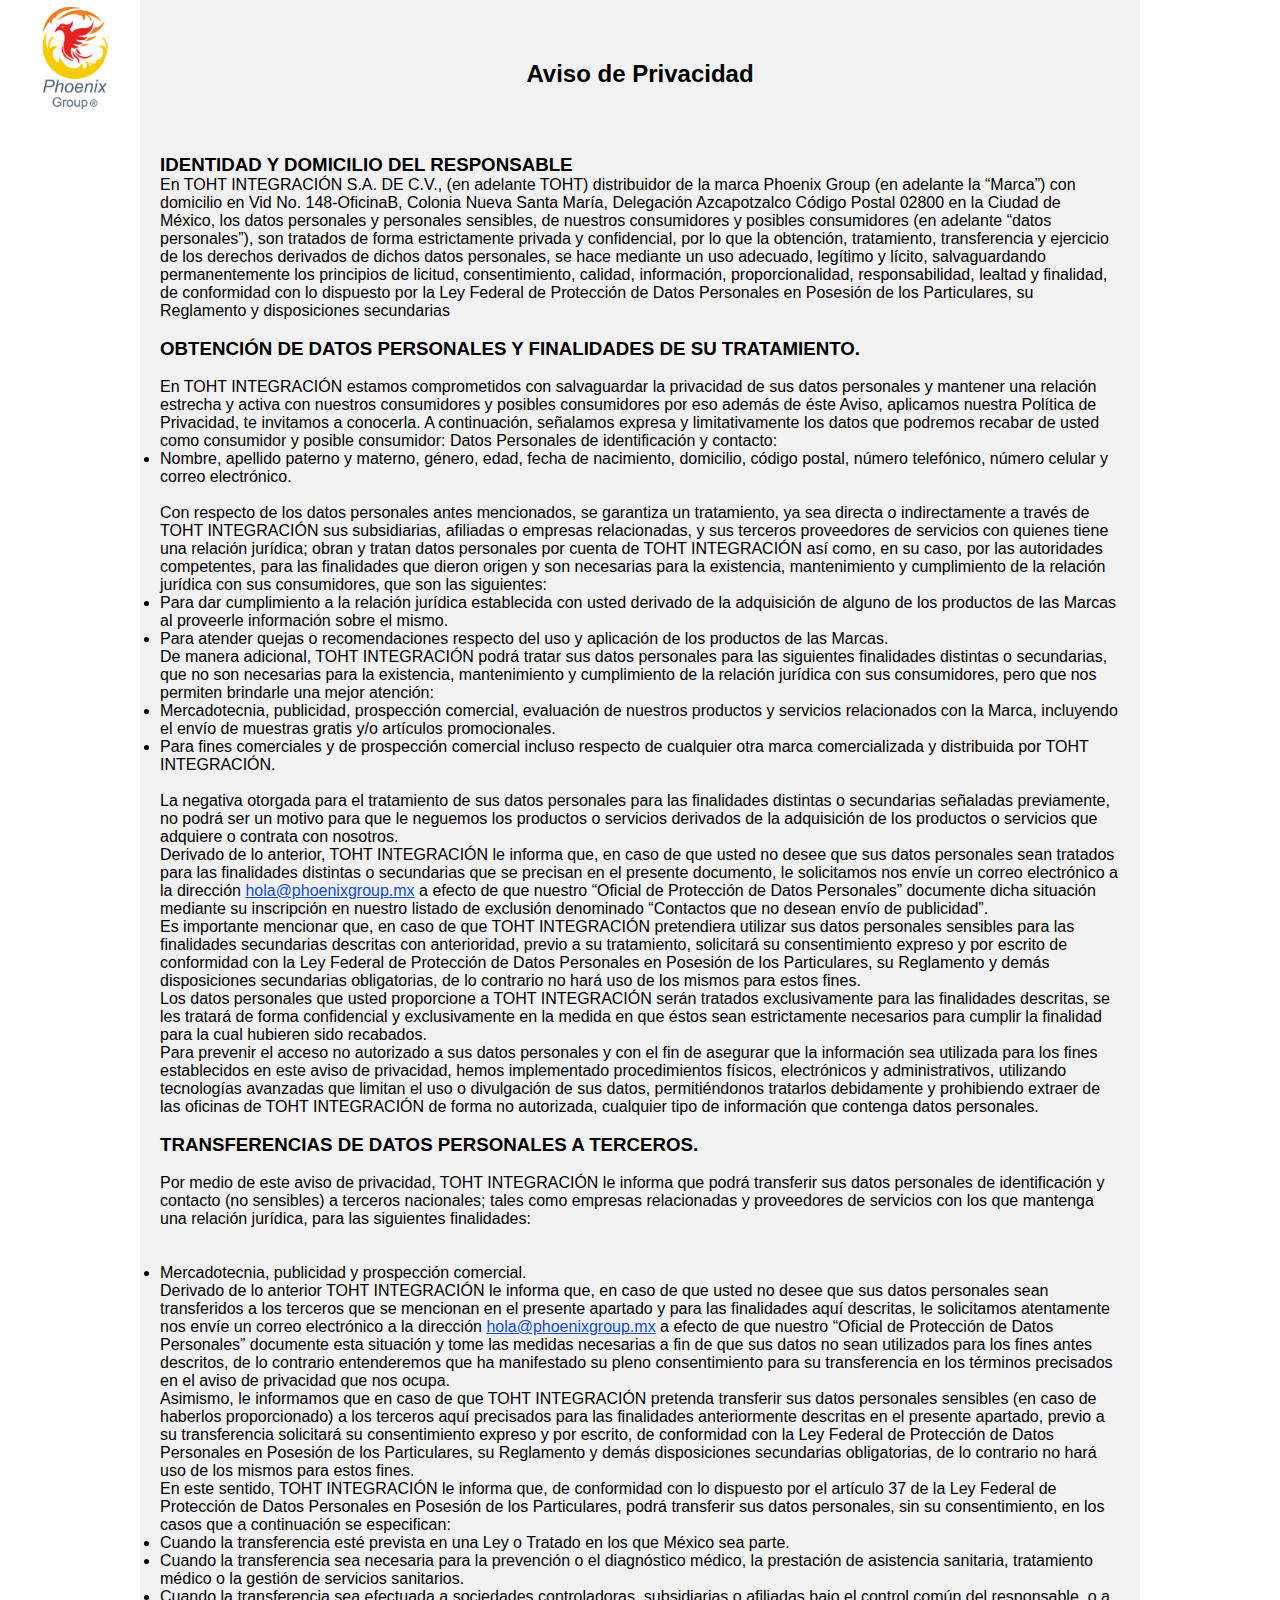
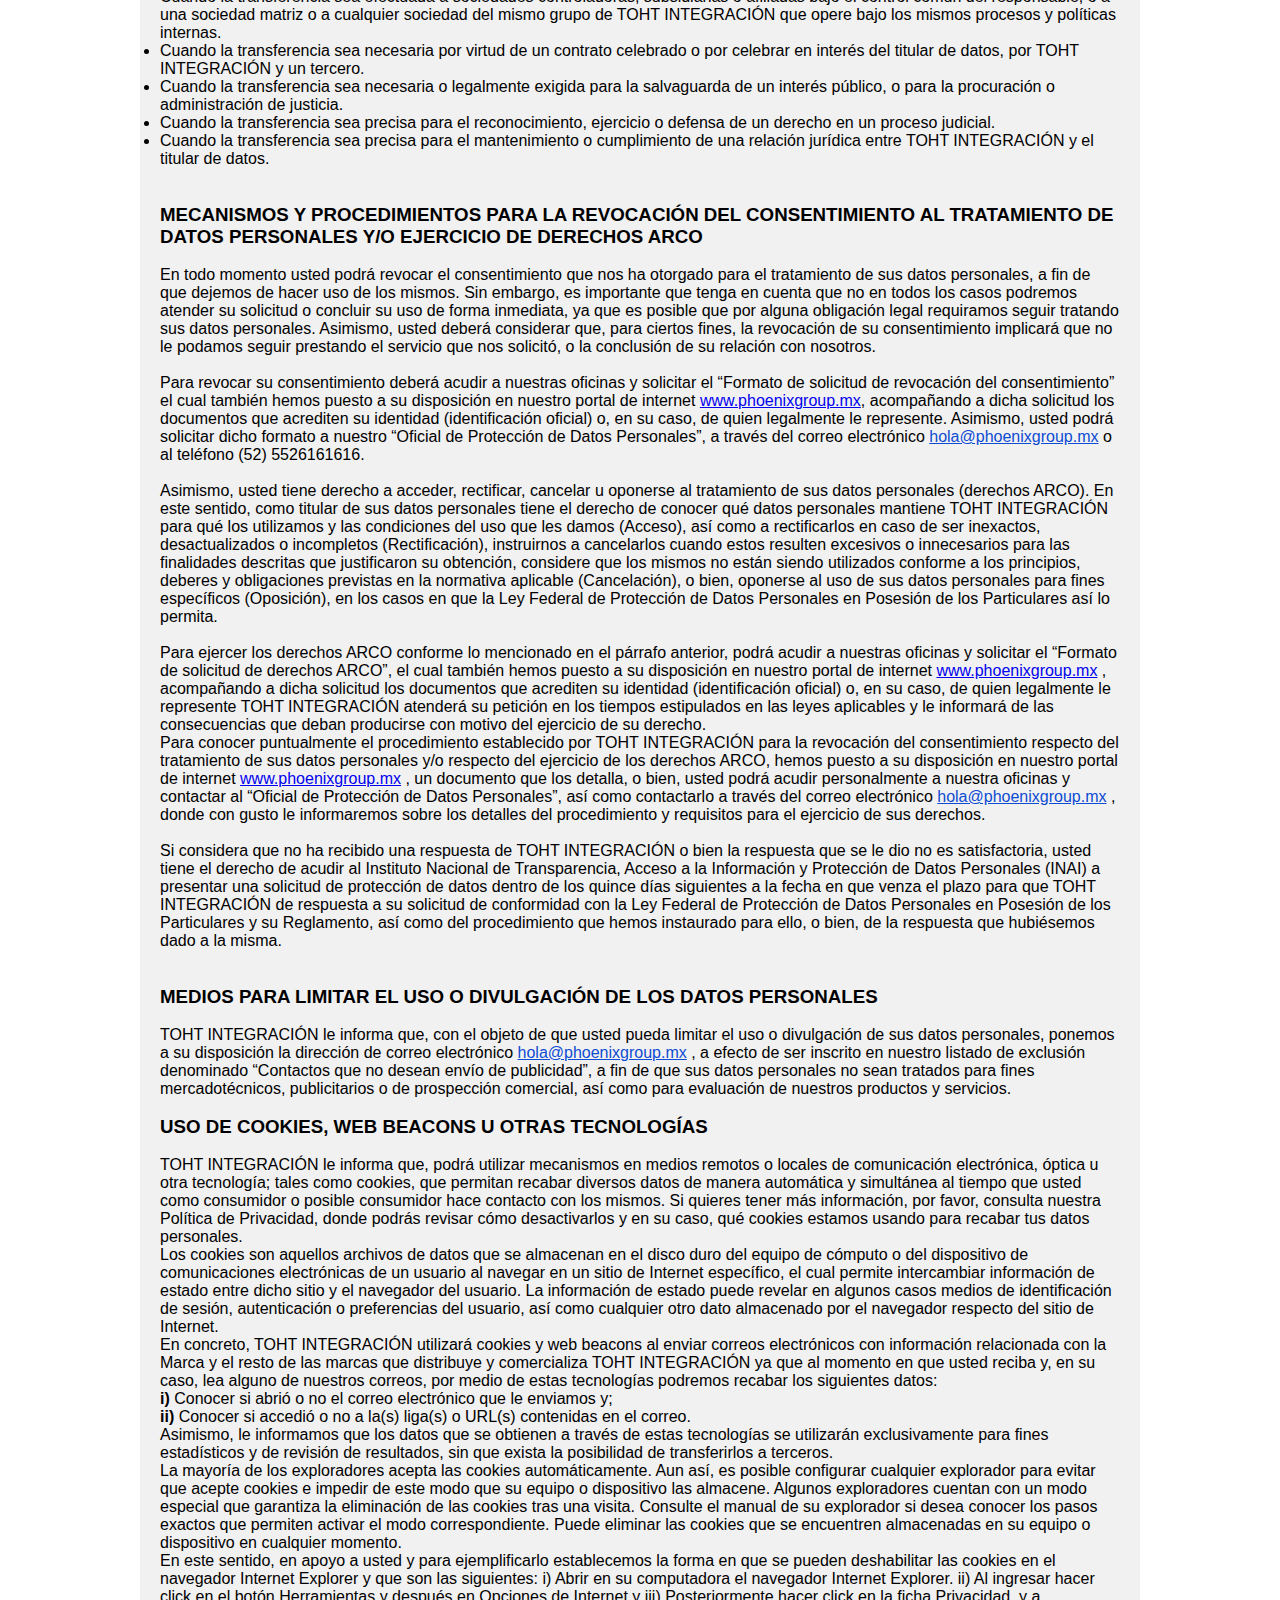
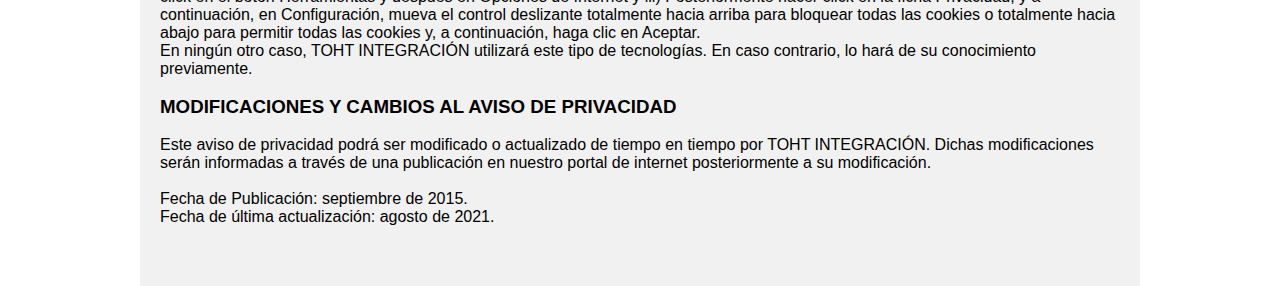
<file: Aviso.html>
<!DOCTYPE html>
<html lang="en">
  <head>
    <meta charset="UTF-8" />
    <meta http-equiv="X-UA-Compatible" content="IE=edge" />
    <meta name="viewport" content="width=device-width, initial-scale=1.0" />
    <link rel="stylesheet" href="css/estilos.css" />
    <link rel="shortcut icon" href="img/Favicon.ico" type="image/x-icon" />
    <title>Aviso de Privacidad Phoenix Group.</title>
  </head>
  <body>
        <div class="logo">
            <img src="img/logo_phoenix_red.png" width="150" alt="logonfl">
        </div>
    <div class="fondo_aviso">
      <div class="contenedor_aviso">
        <h2 class="titulo1">Aviso de Privacidad</h2><br>
        <br />
        <h3>IDENTIDAD Y DOMICILIO DEL RESPONSABLE</h3>

        <p>
          En TOHT INTEGRACIÓN S.A. DE C.V., (en adelante TOHT) distribuidor de
          la marca Phoenix Group (en adelante la “Marca”) con domicilio en Vid
          No. 148-OficinaB, Colonia Nueva Santa María, Delegación Azcapotzalco
          Código Postal 02800 en la Ciudad de México, los datos personales y
          personales sensibles, de nuestros consumidores y posibles consumidores
          (en adelante “datos personales”), son tratados de forma estrictamente
          privada y confidencial, por lo que la obtención, tratamiento,
          transferencia y ejercicio de los derechos derivados de dichos datos
          personales, se hace mediante un uso adecuado, legítimo y lícito,
          salvaguardando permanentemente los principios de licitud,
          consentimiento, calidad, información, proporcionalidad,
          responsabilidad, lealtad y finalidad, de conformidad con lo dispuesto
          por la Ley Federal de Protección de Datos Personales en Posesión de
          los Particulares, su Reglamento y disposiciones secundarias
        </p>
        <br />

        <h3>OBTENCIÓN DE DATOS PERSONALES Y FINALIDADES DE SU TRATAMIENTO.</h3><br>
        <p>
          En TOHT INTEGRACIÓN estamos comprometidos con salvaguardar la
          privacidad de sus datos personales y mantener una relación estrecha y
          activa con nuestros consumidores y posibles consumidores por eso
          además de éste Aviso, aplicamos nuestra Política de Privacidad, te
          invitamos a conocerla. A continuación, señalamos expresa y
          limitativamente los datos que podremos recabar de usted como
          consumidor y posible consumidor: Datos Personales de identificación y
          contacto: 
          <ul>
            <li>Nombre, apellido paterno y materno, género, edad, fecha de
            nacimiento, domicilio, código postal, número telefónico, número
            celular y correo electrónico.
            </li>
        </ul> 
        </p><br>
        
        <p>
          Con respecto de los datos personales antes mencionados, se garantiza un tratamiento, 
          ya sea directa o indirectamente a través de TOHT INTEGRACIÓN sus subsidiarias, afiliadas
          o empresas relacionadas, y sus terceros proveedores de servicios con quienes tiene una
          relación jurídica; obran y tratan datos personales por cuenta de TOHT INTEGRACIÓN así
          como, en su caso, por las autoridades competentes, para las finalidades que dieron 
          origen y son necesarias para la existencia, mantenimiento y cumplimiento de la relación
          jurídica con sus consumidores, que son las siguientes:
          <ul>
            <li>
              Para dar cumplimiento a la relación jurídica establecida con usted derivado de la adquisición
               de alguno de los productos de las Marcas al proveerle información sobre el mismo.
            </li>
            <li>
              Para atender quejas o recomendaciones respecto del uso y aplicación de los productos de las Marcas. 
            </li>
          </ul>
        </p>

        <p>
          De manera adicional, TOHT INTEGRACIÓN podrá tratar sus datos personales para las 
          siguientes finalidades distintas o secundarias, que no son necesarias para la existencia,
          mantenimiento y cumplimiento de la relación jurídica con sus consumidores, pero que nos
          permiten brindarle una mejor atención: 
          <ul>
            <li>
              Mercadotecnia, publicidad, prospección comercial, evaluación de nuestros productos y
               servicios relacionados con la Marca, incluyendo el envío de muestras gratis y/o
                artículos promocionales.
            </li>
            <li>
              Para fines comerciales y de prospección comercial incluso respecto de cualquier
               otra marca comercializada y distribuida por TOHT INTEGRACIÓN.
            </li>
          </ul>
        </p><br>

        <p>
          La negativa otorgada para el tratamiento de sus datos personales para las finalidades
           distintas o secundarias señaladas previamente, no podrá ser un motivo para que le
            neguemos los productos o servicios derivados de la adquisición de los productos o
             servicios que adquiere o contrata con nosotros.
        </p>

        <p>
          Derivado de lo anterior, TOHT INTEGRACIÓN le informa que, en caso de que usted no desee
          que sus datos personales sean tratados para las finalidades distintas o secundarias que 
          se precisan en el presente documento, le solicitamos nos envíe un correo electrónico a
          la dirección <u>hola@phoenixgroup.mx</u>  a efecto de que nuestro “Oficial de Protección de
          Datos Personales” documente dicha situación mediante su inscripción en nuestro listado
          de exclusión denominado “Contactos que no desean envío de publicidad”. 
        </p>

        <p>
          Es importante mencionar que, en caso de que TOHT INTEGRACIÓN pretendiera utilizar sus
          datos personales sensibles para las finalidades secundarias descritas con anterioridad,
          previo a su tratamiento, solicitará su consentimiento expreso y por escrito de conformidad
          con la Ley Federal de Protección de Datos Personales en Posesión de los Particulares, su
          Reglamento y demás disposiciones secundarias obligatorias, de lo contrario no hará uso de
          los mismos para estos fines. 
        </p>

        <p>
          Los datos personales que usted proporcione a TOHT INTEGRACIÓN serán tratados exclusivamente
          para las finalidades descritas, se les tratará de forma confidencial y exclusivamente en la
          medida en que éstos sean estrictamente necesarios para cumplir la finalidad para la cual
          hubieren sido recabados.
        </p>

        <p>
          Para prevenir el acceso no autorizado a sus datos personales y con el fin de asegurar que la
          información sea utilizada para los fines establecidos en este aviso de privacidad, hemos
          implementado procedimientos físicos, electrónicos y administrativos, utilizando tecnologías
          avanzadas que limitan el uso o divulgación de sus datos, permitiéndonos tratarlos debidamente
          y prohibiendo extraer de las oficinas de TOHT INTEGRACIÓN de forma no autorizada, cualquier
          tipo de información que contenga datos personales. 
        </p><br>

        <h3>TRANSFERENCIAS DE DATOS PERSONALES A TERCEROS.</h3><br>

        <p>
          Por medio de este aviso de privacidad, TOHT INTEGRACIÓN le informa que podrá transferir
          sus datos personales de identificación y contacto (no sensibles) a terceros nacionales;
          tales como empresas relacionadas y proveedores de servicios con los que mantenga una
          relación jurídica, para las siguientes finalidades: 
        </p><br><br>

        <ul>
          <li>
          Mercadotecnia, publicidad y prospección comercial.
          </li>
        </ul>

        <p>
          Derivado de lo anterior TOHT INTEGRACIÓN le informa que, en caso de que usted no desee que
          sus datos personales sean transferidos a los terceros que se mencionan en el presente apartado
          y para las finalidades aquí descritas, le solicitamos atentamente nos envíe un correo electrónico
          a la dirección <u>hola@phoenixgroup.mx</u>  a efecto de que nuestro “Oficial de Protección de Datos
          Personales” documente esta situación y tome las medidas necesarias a fin de que sus datos
          no sean utilizados para los fines antes descritos, de lo contrario entenderemos que ha
          manifestado su pleno consentimiento para su transferencia en los términos precisados en el     
          aviso de privacidad que nos ocupa.
        </p>

        <p>
          Asimismo, le informamos que en caso de que TOHT INTEGRACIÓN pretenda transferir sus datos
          personales sensibles (en caso de haberlos proporcionado) a los terceros aquí precisados para
          las finalidades anteriormente descritas en el presente apartado, previo a su transferencia
          solicitará su consentimiento expreso y por escrito, de conformidad con la Ley Federal de
          Protección de Datos Personales en Posesión de los Particulares, su Reglamento y demás
          disposiciones secundarias obligatorias, de lo contrario no hará uso de los mismos para
          estos fines.
        </p>

        <p>
          En este sentido, TOHT INTEGRACIÓN le informa que, de conformidad con lo dispuesto por el
          artículo 37 de la Ley Federal de Protección de Datos Personales en Posesión de los Particulares,
          podrá transferir sus datos personales, sin su consentimiento, en los casos que a continuación se
          especifican:
        </p>

        <p>
          <ul>
            <li>Cuando la transferencia esté prevista en una Ley o Tratado en los que México sea parte. </li>

            <li>Cuando la transferencia sea necesaria para la prevención o el diagnóstico médico, la prestación
              de asistencia sanitaria, tratamiento médico o la gestión de servicios sanitarios. </li>

            <li>Cuando la transferencia sea efectuada a sociedades controladoras, subsidiarias o afiliadas bajo
              el control común del responsable, o a una sociedad matriz o a cualquier sociedad del mismo grupo
              de TOHT INTEGRACIÓN que opere bajo los mismos procesos y políticas internas.</li>

            <li>Cuando la transferencia sea necesaria por virtud de un contrato celebrado o por celebrar en
              interés del titular de datos, por TOHT INTEGRACIÓN y un tercero.</li>

            <li>Cuando la transferencia sea necesaria o legalmente exigida para la salvaguarda de un interés
              público, o para la procuración o administración de justicia.</li>

            <li>Cuando la transferencia sea precisa para el reconocimiento, ejercicio o defensa de un derecho
              en un proceso judicial. </li>

            <li>Cuando la transferencia sea precisa para el mantenimiento o cumplimiento de una relación jurídica
              entre TOHT INTEGRACIÓN y el titular de datos. </li>
          </ul>
        </p><br><br>

        <h3>MECANISMOS Y PROCEDIMIENTOS PARA LA REVOCACIÓN DEL CONSENTIMIENTO AL TRATAMIENTO DE DATOS PERSONALES Y/O
           EJERCICIO DE DERECHOS ARCO</h3><br>

        <p>
          En todo momento usted podrá revocar el consentimiento que nos ha otorgado para el tratamiento de sus datos
          personales, a fin de que dejemos de hacer uso de los mismos. Sin embargo, es importante que tenga en cuenta
          que no en todos los casos podremos atender su solicitud o concluir su uso de forma inmediata, ya que es posible
          que por alguna obligación legal requiramos seguir tratando sus datos personales. Asimismo, usted deberá
          considerar que, para ciertos fines, la revocación de su consentimiento implicará que no le podamos seguir
          prestando el servicio que nos solicitó, o la conclusión de su relación con nosotros. 
        </p><br>

        <p>
          Para revocar su consentimiento deberá acudir a nuestras oficinas y solicitar el “Formato de solicitud de revocación
          del consentimiento” el cual también hemos puesto a su disposición en nuestro portal de internet <a href="www.phoenixgroup.mx">www.phoenixgroup.mx</a>,
          acompañando a dicha solicitud los documentos que acrediten su identidad (identificación oficial) o, en su caso,  
          de quien legalmente le represente. Asimismo, usted podrá solicitar dicho formato a nuestro “Oficial de Protección
          de Datos Personales”, a través del correo electrónico <u>hola@phoenixgroup.mx</u> o al teléfono (52) 5526161616.
        </p><br>

        <p>
          Asimismo, usted tiene derecho a acceder, rectificar, cancelar u oponerse al tratamiento de sus datos personales
          (derechos ARCO). En este sentido, como titular de sus datos personales tiene el derecho de conocer qué datos personales
          mantiene TOHT INTEGRACIÓN para qué los utilizamos y las condiciones del uso que les damos (Acceso), así como a
          rectificarlos en caso de ser inexactos, desactualizados o incompletos (Rectificación), instruirnos a cancelarlos
          cuando estos resulten excesivos o innecesarios para las finalidades descritas que justificaron su obtención, considere
          que los mismos no están siendo utilizados conforme a los principios, deberes y obligaciones previstas en la normativa
          aplicable (Cancelación), o bien, oponerse al uso de sus datos personales para fines específicos (Oposición), en los
          casos en que la Ley Federal de Protección de Datos Personales en Posesión de los Particulares así lo permita.
        </p><br>

        <p>
          Para ejercer los derechos ARCO conforme lo mencionado en el párrafo anterior, podrá acudir a nuestras oficinas y solicitar
          el “Formato de solicitud de derechos ARCO”, el cual también hemos puesto a su disposición en nuestro portal de internet
          <a href="www.phoenixgroup.mx">www.phoenixgroup.mx</a> , acompañando a dicha solicitud los documentos que acrediten su identidad (identificación oficial)
          o, en su caso, de quien legalmente le represente TOHT INTEGRACIÓN atenderá su petición en los tiempos estipulados en
          las leyes aplicables y le informará de las consecuencias que deban producirse con motivo del ejercicio de su derecho. 
        </p>

        <p>
          Para conocer puntualmente el procedimiento establecido por TOHT INTEGRACIÓN para la revocación del consentimiento respecto
          del tratamiento de sus datos personales y/o respecto del ejercicio de los derechos ARCO, hemos puesto a su disposición en
          nuestro portal de internet <a href="www.phoenixgroup.mx">www.phoenixgroup.mx</a> ,  un documento que los detalla, o bien, usted podrá acudir personalmente a
          nuestra oficinas y contactar al “Oficial de Protección de Datos Personales”, así como contactarlo a través del correo
          electrónico <u>hola@phoenixgroup.mx</u> , donde con gusto le informaremos sobre los detalles del procedimiento y requisitos para
          el ejercicio de sus derechos.
        </p><br>

        <p>
          Si considera que no ha recibido una respuesta de TOHT INTEGRACIÓN o bien la respuesta que se le dio no es satisfactoria,
          usted tiene el derecho de acudir al Instituto Nacional de Transparencia, Acceso a la Información y Protección de Datos
          Personales (INAI) a presentar una solicitud de protección de datos dentro de los quince días siguientes a la fecha en
          que venza el plazo para que TOHT INTEGRACIÓN de respuesta a su solicitud de conformidad con la Ley Federal de Protección
          de Datos Personales en Posesión de los Particulares y su Reglamento, así como del procedimiento que hemos instaurado
          para ello, o bien, de la respuesta que hubiésemos dado a la misma.
        </p><br><br>

        <h3>MEDIOS PARA LIMITAR EL USO O DIVULGACIÓN DE LOS DATOS PERSONALES</h3><br>

        <p>TOHT INTEGRACIÓN le informa que, con el objeto de que usted pueda limitar el uso o divulgación de sus datos personales,
           ponemos a su disposición la dirección de correo electrónico <u>hola@phoenixgroup.mx</u> , a efecto de ser inscrito en nuestro
           listado de exclusión denominado “Contactos que no desean envío de publicidad”, a fin de que sus datos personales no sean
           tratados para fines mercadotécnicos, publicitarios o de prospección comercial, así como para evaluación de nuestros
           productos y servicios.
        </p><br>

        <h3>USO DE COOKIES, WEB BEACONS U OTRAS TECNOLOGÍAS</h3><br>
        <p>
          TOHT INTEGRACIÓN le informa que, podrá utilizar mecanismos en medios remotos o locales de comunicación electrónica,
          óptica u otra tecnología; tales como cookies, que permitan recabar diversos datos de manera automática y simultánea
          al tiempo que usted como consumidor o posible consumidor hace contacto con los mismos. Si quieres tener más información,
          por favor, consulta nuestra Política de Privacidad, donde podrás revisar cómo desactivarlos y en su caso, qué cookies
          estamos usando para recabar tus datos personales. 
        </p>

        <p>Los cookies son aquellos archivos de datos que se almacenan en el disco duro del equipo de cómputo o del dispositivo
           de comunicaciones electrónicas de un usuario al navegar en un sitio de Internet específico, el cual permite intercambiar
           información de estado entre dicho sitio y el navegador del usuario. La información de estado puede revelar en algunos
           casos medios de identificación de sesión, autenticación o preferencias del usuario, así como cualquier otro dato
           almacenado por el navegador respecto del sitio de Internet. 
        </p>

        <p>
          En concreto, TOHT INTEGRACIÓN utilizará cookies y web beacons al enviar correos electrónicos con información relacionada
          con la Marca y el resto de las marcas que distribuye y comercializa TOHT INTEGRACIÓN ya que al momento en que usted
          reciba y, en su caso, lea alguno de nuestros correos, por medio de estas tecnologías podremos recabar los siguientes datos: 
        </p>

        <p>
          <li class="in"> <b>i)</b> Conocer si abrió o no el correo electrónico que le enviamos y; </li>
          <li class="in"> <b>ii)</b> Conocer si accedió o no a la(s) liga(s) o URL(s) contenidas en el correo. </li>
          Asimismo, le informamos que los datos que se obtienen a través de estas tecnologías se utilizarán exclusivamente para
          fines estadísticos y de revisión de resultados, sin que exista la posibilidad de transferirlos a terceros. 
        </p>

        <p>
          La mayoría de los exploradores acepta las cookies automáticamente. Aun así, es posible configurar cualquier explorador
          para evitar que acepte cookies e impedir de este modo que su equipo o dispositivo las almacene. Algunos exploradores
          cuentan con un modo especial que garantiza la eliminación de las cookies tras una visita. Consulte el manual de su
          explorador si desea conocer los pasos exactos que permiten activar el modo correspondiente. Puede eliminar las cookies
          que se encuentren almacenadas en su equipo o dispositivo en cualquier momento. 
        </p>

        <p>
          En este sentido, en apoyo a usted y para ejemplificarlo establecemos la forma en que se pueden deshabilitar las cookies
          en el navegador Internet Explorer y que son las siguientes: i) Abrir en su computadora el navegador Internet Explorer.
          ii) Al ingresar hacer click en el botón Herramientas y después en Opciones de Internet y iii) Posteriormente hacer
          click en la ficha Privacidad, y a continuación, en Configuración, mueva el control deslizante totalmente hacia arriba
          para bloquear todas las cookies o totalmente hacia abajo para permitir todas las cookies y, a continuación, haga clic
          en Aceptar. 
        </p>

        <p>
          En ningún otro caso, TOHT INTEGRACIÓN utilizará este tipo de tecnologías. En caso contrario, lo hará de su conocimiento previamente. 
        </p><br>

        <h3>MODIFICACIONES Y CAMBIOS AL AVISO DE PRIVACIDAD</h3><br>

        <p>
          Este aviso de privacidad podrá ser modificado o actualizado de tiempo en tiempo por TOHT INTEGRACIÓN. Dichas modificaciones
           serán informadas a través de una publicación en nuestro portal de internet posteriormente a su modificación. 
        </p><br>

        <p>Fecha de Publicación: septiembre de 2015. <br>

          Fecha de última actualización: agosto de 2021. </p>
      </div>
    </div>

    <div class="fondo_aviso1 activo" id="fondo_aviso1"></div>

    <script src="js/script.js"></script>

  </body>
</html>
</file>
<file: css/estilos.css>
* {
    margin: 0;
    padding: 0;
    box-sizing: border-box;
}

body {
    font-family: 'Segoe UI', Tahoma, Geneva, Verdana, sans-serif;
}

.contenedor {
    padding: 60px 0;
    width: 90%;
    max-width: 1000px;
    margin: auto;
    overflow: hidden;
}

.titulo {
    color: #c46229;
    font-family: 'Segoe UI', Tahoma, Geneva, Verdana, sans-serif;
    font-size: 30px;
    text-align: center;
    margin-bottom: 60px;
}

.arriba{
    display: none;
    padding: 20px;
    background-color: #c95512;
    font-size: 20px;
    color: white;
    cursor: pointer;
    position: fixed;
    bottom: 20px;
    right: 20px;
    z-index: 99;

}

/* Header */

header {
    width: 100%;
    height: 600px; 
    background-size: cover;
    position: relative;
    overflow: hidden;
}

header nav .logo{
    float: left;
    position: absolute;
}

.logo{
    float: left;
    position: fixed;
}

.custom-slider {
    position: relative;
    top: 0;
    width: 100%;
    height: 100%;
}

.fondo{
    position: fixed;
    top: 0;
    width: 100%;
    height: 100%;  
}
header .image-sliderfade 
{
  display: block;
  width: auto;
  height: auto;
 
}

header .image-sliderfade .fade
{
    position: fixed;
}

  
header .image-sliderfade .text
{ 
  font-size: 5em;
  font-family: bookman old style;
  position: absolute;
  top: 50%;
  left: 77%;
  transform: translate(-50%, -50%);
  text-align: right;
  display: flex;
  justify-content: center;
  width: 600px;
  height: 80px;
  
}


header img 
{
  vertical-align: middle;
  position: absolute;
  
}
.Slide_text{
    text-shadow: 0 3px 0 rgba(0, 0, 0, .8);
}

/* Animation */
.fade 
{
  -webkit-animation-name: fade-image;
  -webkit-animation-duration: 6s;
  animation-name: fade-image;
  animation-duration: 6s;
  
}
  
@-webkit-keyframes fade-image
{
  from {opacity: .4} 
  to {opacity: 1}
}
  
@keyframes fade-image
{
  from {opacity: .4} 
  to {opacity: 1}
}
  
/* On smaller screens, decrease text size */
@media only screen and (max-width: 300px) 
{
  .text {font-size: 11px}
}

nav{
    text-align: right;
    padding: 30px 50px 0 0;
    position: relative;
    z-index: 99;
    position: relative;
}

nav > a{
    color:#fff;
    font-weight: 300;
    text-decoration: none;
    margin-right: 10px;
}

nav > a:hover{
    text-decoration: underline;
    color: #c95512;
}

.wave{
    position: absolute;
    bottom: 0;
    width: 100%;
}

/* About us */

main .sobre-nosotros{
    padding: 30px 0 60px 0;
    z-index: 100;
}

.conte{
   
    background-color: #ffff;
    background-size: cover;   
    position: relative;
}

.contenedor-sobre-nosotros{
    display: flex;
    justify-content: space-evenly;
    position: relative;
    
    
}
.imagen-about-us{
    margin-top: 150px;
    width: 60%;
    height: 100%; 
       
}

.sobre-nosotros .contenido-textos{
    width: 48%;
    font-family: 'Segoe UI', Tahoma, Geneva, Verdana, sans-serif;
    
}

.contenido-textos h3{
    margin-bottom: 15px;
    font-family: 'Segoe UI', Tahoma, Geneva, Verdana, sans-serif;
    
}

.contenido-textos h3 span{
    
    background: #d85c09;
    color: #fff;
    border-radius: 50%;
    display: inline-block;
    text-align: center;
    width: 30px;
    height: 30px;
    padding: 2px;
    box-shadow: 0 0 6px 0 rgba(0, 0, 0, .5);
    margin-right: 5px;
    font-family: 'Segoe UI', Tahoma, Geneva, Verdana, sans-serif;
    
}

.contenido-textos p{
    padding: 0px 0px 30px 15px;
    font-weight: 300;
    text-align: justify;
    font-family: 'Segoe UI', Tahoma, Geneva, Verdana, sans-serif;
    font-weight: 600;
}

/* Galeria */


.portafolio{
    background: #f2f2f2;
    position: relative;
}

.galeria-port{
    display: flex;
    justify-content: space-evenly;
    flex-wrap: wrap;
}

.imagen-port{
    width: 24%;
    margin-bottom: 10px;
    overflow: hidden;
    position: relative;
    cursor: pointer;
    box-shadow: 0 0 6px 0 rgba(0, 0, 0, .5);
}

.imagen-port > img{
    width: 100%;
    height: 100%;
    object-fit: cover;
    display: block;
}

.hover-galeria {
    position: absolute;
    width: 100%;
    height: 100%;
    top: 0;
    transform: scale(0);
    background: rgba(214, 140, 91, 0.521);
    transition: transform .5s;
    display: flex;
    justify-content: center;
    align-items: center;
    flex-direction: column;
}

.hover-galeria button{
    cursor: pointer;
    background: rgba(211, 92, 13, 0.7);

}

.hover-galeria img{
    width: 50px;
}

.hover-galeria p{
    color: #fff;
    font-family: 'Segoe UI', Tahoma, Geneva, Verdana, sans-serif;
}

.imagen-port:hover .hover-galeria{
    transform: scale(1);
}

.modal-body{
    text-shadow: 4px 4px 3px black;
    font-weight: 600;
    font-size: 20px;

}


.modal-content1{
    background-image: url(../img/red.png);
    background-size: cover;
    
}


.modal-content2{
    background-image: url(../img/cctv_4.png);
    background-size: cover;

}

.modal-content3{
    background-image: url(../img/hvac_3.png);
    background-size: cover;

}

.modal-content4{
    background-image: url(../img/electrico_2.png);
    background-size: cover;

}

.modal-content5{
    background-image: url(../img/incendio_2.png);
    background-size: cover;

}

.modal-content6{
    background-image: url(../img/civil_2.jpg);
    background-size: cover;

}
 .modal-content7{
    background-image: url(../img/mecatonica_2.png);
    background-size: cover;
     
 }

 .modal-content8{
    background-image: url(../img/saas_2\ \(1\).png);
    background-size: cover;
     
 }

 .modal-content9{
    background-image: url(../img/digital.png);
    background-size: cover;
    
}


.modal-content10{
    background-image: url(../img/borrado_ventana.png);
    background-size: cover;

}

.modal-content11{
    background-image: url(../img/consumible_ventana.png);
    background-size: cover;

}

.modal-content12{
    background-image: url(../img/papeleria_ventana.png);
    background-size: cover;

}

.modal-content13{
    background-image: url(../img/reciduos_ventana.jpg);
    background-size: cover;

}

.modal-content14{
    background-image: url(../img/planta\ emergencia_ventana.jpg);
    background-size: cover;

}
 .modal-content15{
    background-image: url(../img/ups_mantenimiento_ventana.jpg);
    background-size: cover;
     
 }

.modal-content16{
    background-image: url(../img/diseño\ comedor\ ventana.jpg);
    background-size: cover;
     
 } 

.btn-close{
    color: white;
    cursor: pointer;
    
}
/* Clients */

.clie{
    position: relative;
    background-color: white;
}

.clientes{
    position: relative;
    
}
.cards{
    display: flex;
    justify-content: space-evenly;
}

.cards .card{
    background: #ca612d8c;
    display: flex;
    width: 46%;
    height: 200px;
    align-items: center;
    justify-content: space-evenly;
    border-radius: 5px;
    box-shadow: 0 0 6px 0 rgba(0, 0, 0, 0.6);
    margin-bottom: 30px;
}

.cards .card img{
    width: 100px;
    height: 100px;
    object-fit: cover;
    border: 3px solid #fff;
    border-radius: 50%;
    display: block;
}

.cards .card > .contenido-texto-card{
    width: 60%;
    color: rgb(0, 0, 0);
    font-family: 'Segoe UI', Tahoma, Geneva, Verdana, sans-serif;
}

.cards .card > .contenido-texto-card p{
    font-weight: 300;
    padding-top: 5px;
}

.autor{
    text-align: right;
}

/* footer */

footer{
    background: #414141;
    padding: 60px 0 30px 0;
    margin: auto;
    overflow: hidden;
    position: relative;
}

.contenedor-footer{
    display: flex;
    width: 90%;
    justify-content: space-evenly;
    margin: auto;
    padding-bottom: 50px;
    border-bottom: 1px solid #ccc;
}


.content-foo{
    text-align: center;
}

.content-foo h4{
    color: #fff;
    border-bottom: 3px solid rgba(211, 92, 13, 0.7);
    padding-bottom: 5px;
    margin-bottom: 10px;
    font-family: 'Segoe UI', Tahoma, Geneva, Verdana, sans-serif;
    font-size: 18px;
}

.content-foo p{
    color: #ccc;
    font-family: 'Segoe UI', Tahoma, Geneva, Verdana, sans-serif;
    font-size: 20px;
}

.contenedor-footer1{
    display: flex;
    width: 90%;
    justify-content: center;
    margin: auto;
    padding-bottom: 50px;
    padding-top: 30px;
    border-bottom: 1px solid #ccc;
}


.content-foo1{
    text-align: center;
}

.content-foo1 h4{
    color: #fff;
    border-bottom: 3px solid rgba(211, 92, 13, 0.7);
    padding-bottom: 5px;
    margin-bottom: 10px;
    font-family: 'Segoe UI', Tahoma, Geneva, Verdana, sans-serif;
    font-size: 18px;
}

.content-foo1 p{
    color: #ccc;
    font-family: 'Segoe UI', Tahoma, Geneva, Verdana, sans-serif;
    font-size: 20px;
}

.content-foo1 li{
    list-style: none;
    color: #ccc;
    font-size: 20px;

}

.contenedor-footer1 article .btn-abrir-popup {
	padding: 0 20px;
	margin-bottom: 5px;
	height: 40px;
	line-height: 40px;
	border: none;
	color: #fff;
	background: #ffffff00;
	border-radius: 3px;
	font-family: 'Segoe UI', Tahoma, Geneva, Verdana, sans-serif;
	font-size: 16px;
	cursor: pointer;
	transition: .3s ease all;
	cursor: pointer;
    
}

.contenedor-footer1 article .btn-abrir-popup:hover {
	background: rgba(223, 106, 39, 0.9);
}
.contenedor-footer1 article .btn-abrir-popup1 {
	padding: 0 20px;
	margin-bottom: 5px;
	height: 40px;
	line-height: 40px;
	border: none;
	color: #fff;
	background: #ffffff00;
	border-radius: 3px;
	font-family: 'Segoe UI', Tahoma, Geneva, Verdana, sans-serif;
	font-size: 16px;
	cursor: pointer;
	transition: .3s ease all;
	cursor: pointer;
    
}

.contenedor-footer1 article .btn-abrir-popup1:hover {
	background: rgba(223, 106, 39, 0.9);
}

.contenedor-footer1 article .btn-abrir-popup2 {
	padding: 0 20px;
	margin-bottom: 5px;
	height: 40px;
	line-height: 40px;
	border: none;
	color: #fff;
	background: #ffffff00;
	border-radius: 3px;
	font-family: 'Segoe UI', Tahoma, Geneva, Verdana, sans-serif;
	font-size: 16px;
	cursor: pointer;
	transition: .3s ease all;
	cursor: pointer;
    
}

.contenedor-footer1 article .btn-abrir-popup2:hover {
	background: rgba(223, 106, 39, 0.9);
}
/* formulario*/

.overlay {
    background-color: rgba(0, 0, 0, .5);
    position: fixed;
    top: 0;
    bottom: 0;
    left: 0;
    right: 0;
    width: 100%;
    display: flex;
    align-items: center;
    justify-content: center;
    visibility: hidden;
    z-index: 100;
}

.overlay.active{
    visibility: visible;
}

.popup{
    border-radius: 10px;
    padding: 20px;
    margin-top: 80px;
    margin-bottom: 80px;
    overflow: hidden;
    position: relative;
    width: 200vh;
    transition: .5s ease all;
    transform: scale(0.7);
    opacity: 0;
    background: #f12711;  
    /* fallback for old browsers */
    background: -webkit-linear-gradient(to right, #f5af19, #f12711);  
    /* Chrome 10-25, Safari 5.1-6 */
    background: linear-gradient(to right, #f5af19, #f12711);
     /* W3C, IE 10+/ Edge, Firefox 16+, Chrome 26+, Opera 12+, Safari 7+ */
      
    
}

form{
    background-color: #c9c9c9;
    padding: 20px 100px;
    box-shadow: 0 0 6px 0 rgb(15, 15, 15, 0.8);
    border-radius: 10px;
    display: flex;
    
}

form .grupo{
    position: relative;
    margin: 30px; 
}

input{
    background: none;
    color: #000000;
    font-size: 18px;
    padding: 10px 10px 10px 5px;
    display: block;
    width: 50vh;
    border: none;
    border-bottom: 1px solid #4359bb;
}

input:focus{
    outline: none;
    color: rgba(223, 106, 39, 0.9);
}

label{
    color: #9e9797;
    font-size: 16px;
    position: absolute;
    left: 5px;
    top: 10px;
    transition: 0.5s ease-in-out all;
    pointer-events: none;
}

input:focus~label,
input:valid~label{
    top: -14px;
    font-size: 12px;
    color: rgb(32, 32, 196);
}

.barra{
    position: relative;
    display: block;
    width: 100%;
}

.barra::before{
    content: "";
    height: 2px;
    width: 0%;
    bottom: 0;
    position: absolute;
    background: linear-gradient(to right, #f5af19, #f12711);
    transition: 0.5s ease width;
    left: 0;
}

input:focus~.barra::before{
    width: 100%;
}

.enviar{
    font-family: 'Segoe UI', Tahoma, Geneva, Verdana, sans-serif;
    background: -webkit-linear-gradient(to right, #f5af19, #f12711);  
    /* Chrome 10-25, Safari 5.1-6 */
    background: linear-gradient(to right, #f5af19, #f12711);
    border: none;
    display: block;
    width: 100%;
    margin: 10px auto;
    color: #ccc;
    height: 40px;
    font-size: 16px;
    cursor: pointer;
}

@media screen and (max-width: 500px){
    
    .popup{
        width: 90%;
    }
    form{
        width: 90%;
    }
        
}

.qr > img{
    width: 60%;
    height: 100%;
    object-fit: cover;
    display: block;
    margin: auto;
    
}

.btn-cerrar-popup{
    font-size: 26px;
    line-height: 26px;
    display: block;
    text-align: right;
    color: #c95512;
    transition: .2s ease all;

}

.btn-cerrar-popup:hover{
    color: red;
}

.overlay1 {
    background-color: rgba(0, 0, 0, .5);
    position: fixed;
    top: 0;
    bottom: 0;
    left: 0;
    right: 0;
    display: flex;
    align-items: center;
    justify-content: center;
    visibility: hidden;
    z-index: 100;
}

.overlay1.active{
    visibility: visible;
}

.popup1{
    border-radius: 3px;
    padding: 20px;
    margin-bottom: 50px;
    overflow: hidden;
    position: relative;
    width: 550px;

    transition: .5s ease all;
    transform: scale(0.7);
    opacity: 0;

}

.qr1 > img{
    width: 60%;
    height: 100%;
    object-fit: cover;
    display: block;
    margin: auto;
    
}

.btn-cerrar-popup1{
    font-size: 26px;
    line-height: 26px;
    display: block;
    text-align: right;
    color: #c95512;
    transition: .2s ease all;

}

.btn-cerrar-popup1:hover{
    color: red;
}

.overlay2 {
    background-color: rgba(0, 0, 0, .5);
    position: fixed;
    top: 0;
    bottom: 0;
    left: 0;
    right: 0;
    display: flex;
    align-items: center;
    justify-content: center;
    visibility: hidden;
    z-index: 100;
}

.overlay2.active{
    visibility: visible;
}

.popup2{
    border-radius: 3px;
    padding: 20px;
    margin-bottom: 50px;
    overflow: hidden;
    position: relative;
    width: 550px;
    transition: .5s ease all;
    transform: scale(0.7);
    opacity: 0;

}

.qr2 > img{
    width: 60%;
    height: 100%;
    object-fit: cover;
    display: block;
    margin: auto;
    
}

.btn-cerrar-popup2{
    font-size: 26px;
    line-height: 26px;
    display: block;
    text-align: right;
    color: #c95512;
    transition: .2s ease all;

}

.btn-cerrar-popup2:hover{
    color: red;
}
/*animaciones popup*/
.popup.active {opacity: 1; transform: scale(1);}
.popup1.active {opacity: 1; transform: scale(1);}
.popup2.active {opacity: 1; transform: scale(1);}


.titulo-final{
    text-align: center;
    font-size: 24px;
    margin: 20px 0 0 0;
    color: #9e9797;
}

.titulo-final a{
    text-align: center;
    text-decoration: none;
    font-size: 24px;
    margin: 20px 0 0 0;
    color: #9e9797;
}

.titulo-final a:hover{
    color: #d85c09;
    text-decoration: none;
}

@media screen and (max-width:900px){
    header{
        background-position: center;
    }

    .contenedor-sobre-nosotros{
        flex-direction: column;
        justify-content: center;
        align-items: center;
    }

    .sobre-nosotros .contenido-textos{
        width: 90%;
    }

    .imagen-about-us{
        width: 90%;
    }

    /* Galeria */

    .imagen-port{
        width: 44%;
    }

    /* Clientes */

    .cards{
        flex-direction: column;
        justify-content: center;
        align-items: center;
    }

    .cards .card{
        width: 90%;
    }

    .cards .card:first-child{
        margin-bottom: 30px;
    }

    /* servicios */

    .servicio-cont{
        justify-content: center;
        flex-direction: column;
    }

    .servicio-ind{
        width: 100%;
        text-align: center;
    }

    .servicio-ind:nth-child(1), .servicio-ind:nth-child(2){
        margin-bottom: 60px;
    }

    .servicio-ind img{
        width: 90%;
    }
}

@media screen and (max-width:500px){
    nav{
        text-align: center;
        padding: 30px 0 0 0;
    }

    nav > a{
        margin-right: 5px;
    }

    .textos-header h1{
        font-size: 35px;
    }

    .textos-header h2{
        font-size: 20px;
    }

    /* ABOUT US */

    .imagen-about-us{
        margin-bottom: 60px;
        width: 99%;
    }

    .sobre-nosotros .contenido-textos{
        width: 95%;
    }

    /* Galeria */

    .imagen-port{
        width: 95%;
    }

    /* Clients */

    .cards .card{
        height: 450px;
        display: flex;
        flex-direction: column;
        align-items: center;
    }

    .cards .card img{
        width: 90px;
        height: 90px;
    }

    /* Footer */

    .contenedor-footer{
        flex-direction: column;
        border: none;
    }

    .content-foo{
        margin-bottom: 20px;
        text-align: center;
        font-family: 'Segoe UI', Tahoma, Geneva, Verdana, sans-serif;
    }

    .content-foo h4{
        border: none;
        font-family: 'Segoe UI', Tahoma, Geneva, Verdana, sans-serif;
    }

    .content-foo p{
        color: #ccc;
        border-bottom: 1px solid #f2f2f2;
        padding-bottom: 20px;
        font-family: 'Segoe UI', Tahoma, Geneva, Verdana, sans-serif;
    }

    .contenedor-footer1{
        flex-direction: column;
        border: none;
    }

    .content-foo1{
        margin-bottom: 20px;
        text-align: center;
        font-family: 'Segoe UI', Tahoma, Geneva, Verdana, sans-serif;
    }

    .content-foo1 h4{
        border: none;
        font-family: 'Segoe UI', Tahoma, Geneva, Verdana, sans-serif;
    }

    .content-foo1 p{
        color: #ccc;
        border-bottom: 1px solid #f2f2f2;
        padding-bottom: 20px;
        font-family: 'Segoe UI', Tahoma, Geneva, Verdana, sans-serif;
    }

    .titulo-final{
        font-size: 20px;
    }
}

.logo{
    list-style: none;
}

.social{
    position: fixed;
    right: 0px;
    top: 350px;
    z-index: 102;
}

.social ul{
    list-style: none;
    margin-top: 5rem;
}

.social ul li a{
    display: inline-block;
    color: #fff;
    background: black;
    padding: 10px 15px;
    text-decoration: none;
    -webkit-transition: all 500ms ease;
    -o-transition: all 500ms ease;
    transition: all 500ms ease;
}

.social ul li .icon-facebook{background: #3B5998;}
.social ul li .icon-twitter{background: #00acee;}
.social ul li .icon-whatsapp{background: #00bb2d;}
.social ul li .icon-file-text{background: orangered;}

.social ul li a:hover{
    padding: -10px -30px;
    background: gray;
}

.aviso-cookies{
    display: none;
    background-color: #ffff;
    padding: 20px;
    width: calc(100% - 40px);
    max-width:  500px;
    line-height: 200%;
    border-radius: 10px;
    position: fixed;
    bottom: 20px;
    left:30px;
    z-index: 105;
    padding-top: 60px;
    box-shadow: 0px 2px 20px 10px rgba(222, 123, 30, 0.534);
    text-align: center;
    font-family: 'Segoe UI', Tahoma, Geneva, Verdana, sans-serif;
}

.aviso-cookies.activo{
    display: block;

}

.aviso-cookies .galleta{
    max-width: 120px;
    position: absolute;
    top: -50px;
    left: calc(50% - 60px);
}

.aviso-cookies .titulo,
.aviso-cookies .parrafo{
    margin-bottom: 20px;
    
}

.aviso-cookies .boton {
    width: 100%;
    background: rgb(214, 185, 18);
    border: none;
    font-family: 'Segoe UI', Tahoma, Geneva, Verdana, sans-serif;
    text-align: center;
    padding: 15px 20px;
    font-weight: 800;
    cursor: pointer;
    transition: .3s ease all;
    border-radius: 5px;
    margin-bottom: 15px;
    font-size: 20px;

}

.aviso-cookies .boton:hover{
    background: rgb(69, 192, 12);
}

.aviso-cookies .enlace {
    color: #0669bb;
    text-decoration: none;
    font-size: 20px;
}

.aviso-cookies .enlace:hover{
    text-decoration: underline;
}

.fondo-cookies{
    display: none;
    background: rgba(0, 0, 0, 0.5);
    position: fixed;
    z-index: 104;
    width: 100vw;
    height: 100vh;
    top: 0;
    left: 0;
}

.fondo-cookies.activo{
    display: block;
}

.titulo1{
    text-align: center;
    font-family: 'Segoe UI', Tahoma, Geneva, Verdana, sans-serif;
    margin-bottom: 30px;
}

.contenedor_aviso {
    padding: 60px 20px;
    width: 90%;
    max-width: 1000px;
    margin: auto;
    overflow: hidden;
    background-color: #e7e6e68c;
}

.contenedor_aviso u{
    color: #0d4cd3;
}

.fondo_aviso{
    top: 30px;
    width: 100%;
    height: 100%;  
}

.in{
    list-style: none;
}

.capa{
    display: none;
    background: rgba(197, 34, 34, 0.5);
    position: fixed;
    z-index: 104;
    width: 100vw;
    height: 100vh;
    top: 0;
    left: 0;
}

.fondo_aviso1{
    display: none;
    background: rgba(255, 255, 255, 0);
    position: fixed;
    z-index: 104;
    width: 100vw;
    height: 100vh;
    top: 0;
    left: 0;
}

.fondo_aviso1.activo{
    display: block;
}

/*formulario*/
</file>
